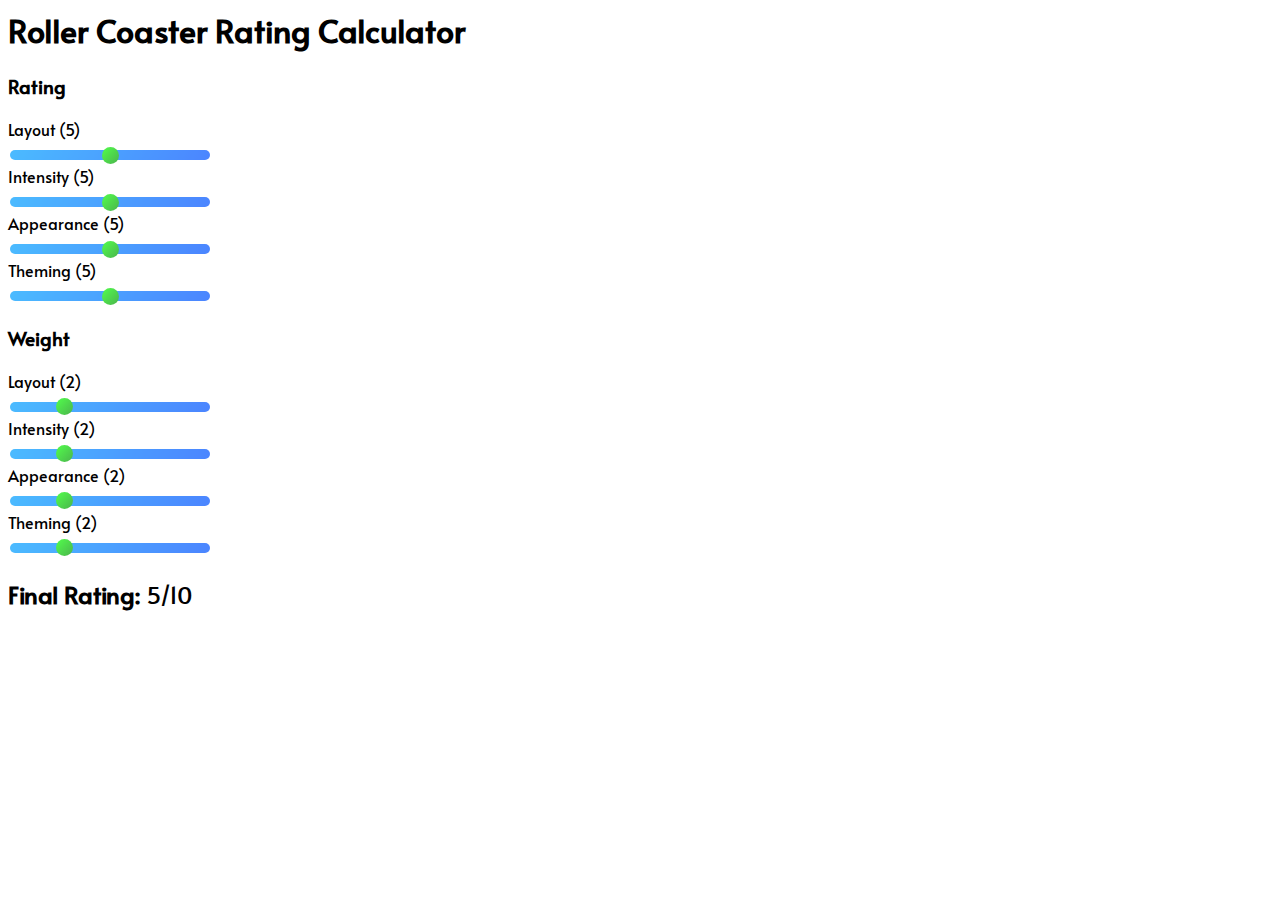
<file: index.html>
<html>
    <head>
        <title>Roller Coaster Rating Calculator</title>
        <link rel="stylesheet" type="text/css" href="style.css">
        <script src="index.js"></script>
    </head>
    <body>
        <h1>Roller Coaster Rating Calculator</h1>
        <h3>Rating</h3>
        <span>Layout (<span id="rating-layout">5</span>)</span> <br/>
        <input type="range" min="0" max="10" value="5" class="slider" id="rate-layout"> <br/>

        <span>Intensity (<span id="rating-intensity">5</span>)</span> <br/>
        <input type="range" min="0" max="10" value="5" class="slider" id="rate-intensity"> <br/>

        <span>Appearance (<span id="rating-appearance">5</span>)</span> <br/>
        <input type="range" min="0" max="10" value="5" class="slider" id="rate-appearance"> <br/>

        <span>Theming (<span id="rating-theming">5</span>)</span> <br/>
        <input type="range" min="0" max="10" value="5" class="slider" id="rate-theming"> <br/>
        
        <h3><span class="weightInvalid" style="display: none;" id="weight-invalid" title="Weight is invalid! Please make sure all weights add up to eight">!</span> Weight</h3>
        <span>Layout (<span id="weighting-layout">2</span>)</span> <br/>
        <input type="range" min="0" max="8" value="2" class="slider" id="weight-layout"> <br/>

        <span>Intensity (<span id="weighting-intensity">2</span>)</span> <br/>
        <input type="range" min="0" max="8" value="2" class="slider" id="weight-intensity"> <br/>

        <span>Appearance (<span id="weighting-appearance">2</span>)</span> <br/>
        <input type="range" min="0" max="8" value="2" class="slider" id="weight-appearance"> <br/>

        <span>Theming (<span id="weighting-theming">2</span>)</span> <br/>
        <input type="range" min="0" max="8" value="2" class="slider" id="weight-theming">

        <h2>Final Rating: 
            <span style="font-weight: normal;" id="output"></span>
        </h2>
    </body>
</html>
</file>
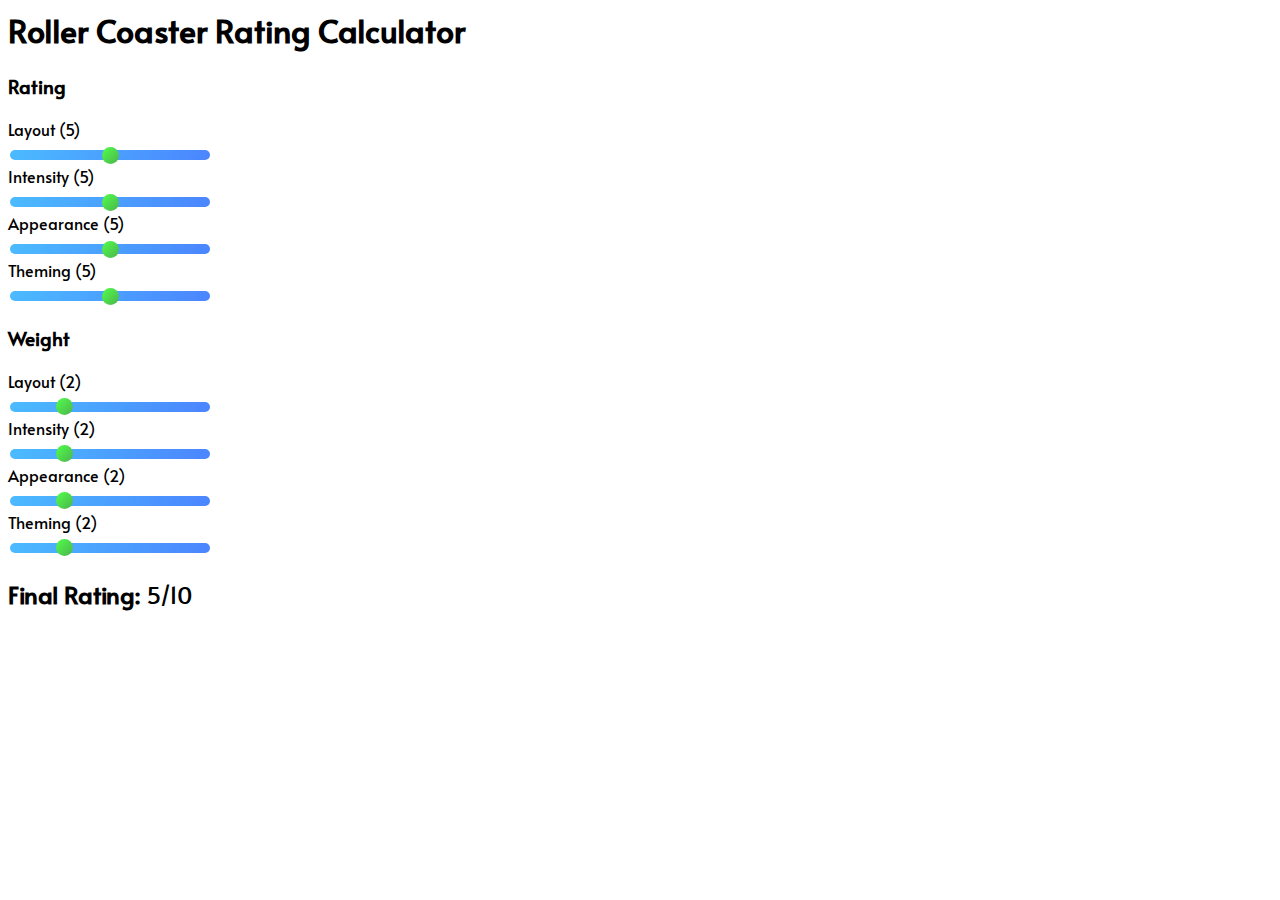
<file: minified.html>
<html> <head> <title>Roller Coaster Rating Calculator</title> <script>var rateTypes=[{name:"layout",weight:2,rating:5},{name:"intensity",weight:2,rating:5},{name:"appearance",weight:2,rating:5},{name:"theming",weight:2,rating:5}],weightValid=!0;function calculateRating(){var e;if(1==weightValid){var t=0;rateTypes.forEach(e=>{var n=e.weight/8*e.rating;t=+t+ +n}),e=t+"/10"}else e="Invalid weight!";document.getElementById("output").innerHTML=e}window.onload=function(){calculateRating(),rateTypes.forEach(e=>{console.log(e);var t=document.getElementById("rate-"+e.name),n=document.getElementById("weight-"+e.name),a=document.getElementById("rating-"+e.name),i=document.getElementById("weighting-"+e.name);t.oninput=function(){a.innerHTML=this.value,e.rating=this.value,calculateRating()},n.oninput=function(){i.innerHTML=this.value,e.weight=this.value;var t=0;rateTypes.forEach(e=>{t=+t+ +e.weight}),console.log(t),8!=t?(document.getElementById("weight-invalid").style.display="inline",weightValid=!1):(document.getElementById("weight-invalid").style.display="none",weightValid=!0),calculateRating()}})};</script> <style>@import url(https://fonts.googleapis.com/css2?family=Alata&display=swap);body{font-family:Alata,sans-serif}.notice{padding:10px 15px;width:auto;background:#020024;background:linear-gradient(149deg,#020024 0,#f60 0,#ffc900 100%);display:block;border-radius:10px;margin-bottom:10px}.weightInvalid{color:red;cursor:help;margin-right:5px}.slider{-webkit-appearance:none;width:200px;height:10px;border-radius:5px;background:#020024;background:linear-gradient(118deg,#020024 0,#009fff 0,#0052ff 100%);outline:0;opacity:.7;-webkit-transition:.2s;transition:opacity .2s;margin-top:10px;margin-bottom:5px}.slider:hover{opacity:1}.slider::-webkit-slider-thumb{-webkit-appearance:none;appearance:none;width:17px;height:17px;border-radius:50%;background:#09ff00;background:linear-gradient(133deg,#09ff00 0,#009502 100%);cursor:pointer}.slider::-webkit-slider-thumb:active{cursor:e-resize}</style> </head> <body> <h1>Roller Coaster Rating Calculator</h1> <h3>Rating</h3> <span>Layout (<span id="rating-layout">5</span>)</span> <br/> <input type="range" min="0" max="10" value="5" class="slider" id="rate-layout"> <br/> <span>Intensity (<span id="rating-intensity">5</span>)</span> <br/> <input type="range" min="0" max="10" value="5" class="slider" id="rate-intensity"> <br/> <span>Appearance (<span id="rating-appearance">5</span>)</span> <br/> <input type="range" min="0" max="10" value="5" class="slider" id="rate-appearance"> <br/> <span>Theming (<span id="rating-theming">5</span>)</span> <br/> <input type="range" min="0" max="10" value="5" class="slider" id="rate-theming"> <br/> <h3><span class="weightInvalid" style="display: none;" id="weight-invalid" title="Weight is invalid! Please make sure all weights add up to eight">!</span> Weight</h3> <span>Layout (<span id="weighting-layout">2</span>)</span> <br/> <input type="range" min="0" max="8" value="2" class="slider" id="weight-layout"> <br/> <span>Intensity (<span id="weighting-intensity">2</span>)</span> <br/> <input type="range" min="0" max="8" value="2" class="slider" id="weight-intensity"> <br/> <span>Appearance (<span id="weighting-appearance">2</span>)</span> <br/> <input type="range" min="0" max="8" value="2" class="slider" id="weight-appearance"> <br/> <span>Theming (<span id="weighting-theming">2</span>)</span> <br/> <input type="range" min="0" max="8" value="2" class="slider" id="weight-theming"> <h2>Final Rating: <span style="font-weight: normal;" id="output"></span> </h2> </body></html>
</file>
<file: style.css>
@import url('https://fonts.googleapis.com/css2?family=Alata&display=swap');

body {
    font-family: 'Alata', sans-serif;
}

.notice {
    padding: 10px 15px;
    width: auto;
    background: rgb(2,0,36);
    background: linear-gradient(149deg, rgba(2,0,36,1) 0%, rgba(255,102,0,1) 0%, rgba(255,201,0,1) 100%);
    display: block;
    border-radius: 10px;
    margin-bottom: 10px;
}

.weightInvalid {
    color: red;
    cursor: help;
    margin-right: 5px;
}
  
.slider {
    -webkit-appearance: none;
    width: 200px;
    height: 10px;
    border-radius: 5px;
    background: rgb(2,0,36);
    background: linear-gradient(118deg, rgba(2,0,36,1) 0%, rgba(0,159,255,1) 0%, rgba(0,82,255,1) 100%);
    outline: none;
    opacity: 0.7;
    -webkit-transition: .2s;
    transition: opacity .2s;
    margin-top: 10px;
    margin-bottom: 5px;
}
  
.slider:hover {
    opacity: 1;
}
  
.slider::-webkit-slider-thumb {
    -webkit-appearance: none;
    appearance: none;
    width: 17px;
    height: 17px;
    border-radius: 50%;
    background: rgb(9,255,0);
    background: linear-gradient(133deg, rgba(9,255,0,1) 0%, rgba(0,149,2,1) 100%);
    cursor: pointer;
}

.slider::-webkit-slider-thumb:active {
    cursor: e-resize;
}
</file>
